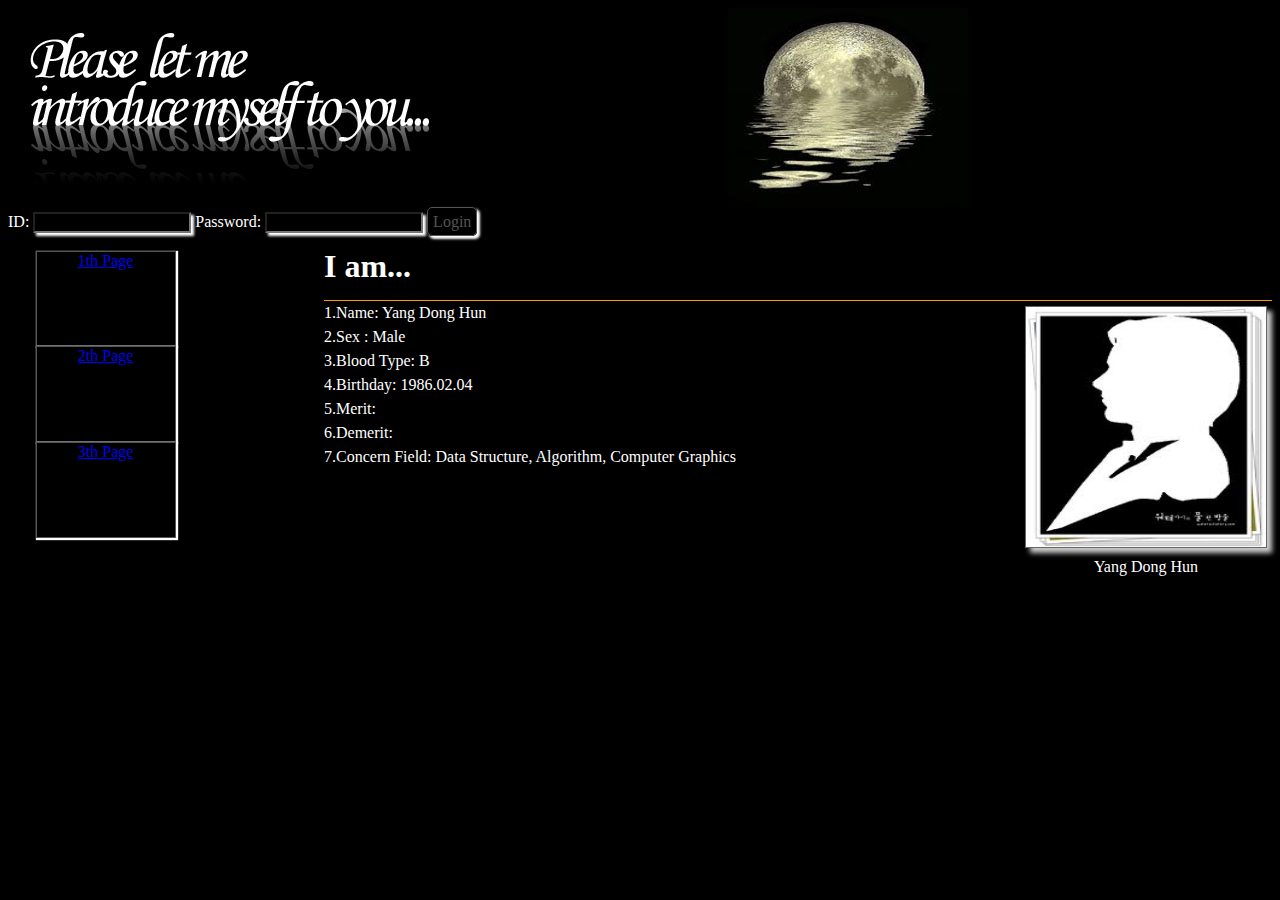
<file: index.html>
﻿<!DOCTYPE html>

<html lang="ko">

<head>
    <meta charset="utf-8">
    <title>1st Page</title>
    <link href="library.css" rel="stylesheet" type="text/css">    
</head>

<body>

    <header>
        <div>
            <img src="images/Moon.jpg" alt="moon">
        </div>

        <div class="subheader">
            <form>
                <label>ID: </label>
                <input name="userid" type="text">
                
                <label>Password: </label>
                <input name="passwprd" type="password">
                <span class="btn">
                    <a href="#">Login</a>
                </span>
            </form>
        </div>
    </header>

        <div class="diary"> <!--전체 메뉴를 .diary를 통해서 둘러 쌉니다.-->
            <ul class="subcontent">
                <li style="vertical:center"><a href="index.html">1th Page</a></li>
                <li style="vertical:center"><a href="index2.html">2th Page</a></li>
                <li style="vertical:center"><a href="index3.html">3th Page</a></li>
            </ul>
        </div>


    <article> 
    <hgroup>
        <h1>I am... </h1>
    </hgroup>

    <figure> <img src="images/Profile.jpg" width="240" height="240">
    <figcaption> Yang Dong Hun </figcaption>
    </figure>
        1.Name: Yang Dong Hun<br />
        2.Sex : Male<br />
        3.Blood Type: B<br />
        4.Birthday: 1986.02.04<br />
        5.Merit: <br />
        6.Demerit: <br />
        7.Concern Field: Data Structure, Algorithm, Computer Graphics<br />
    
    <section></section>
</article>

<footer></footer>

</body>
</html>
</file>
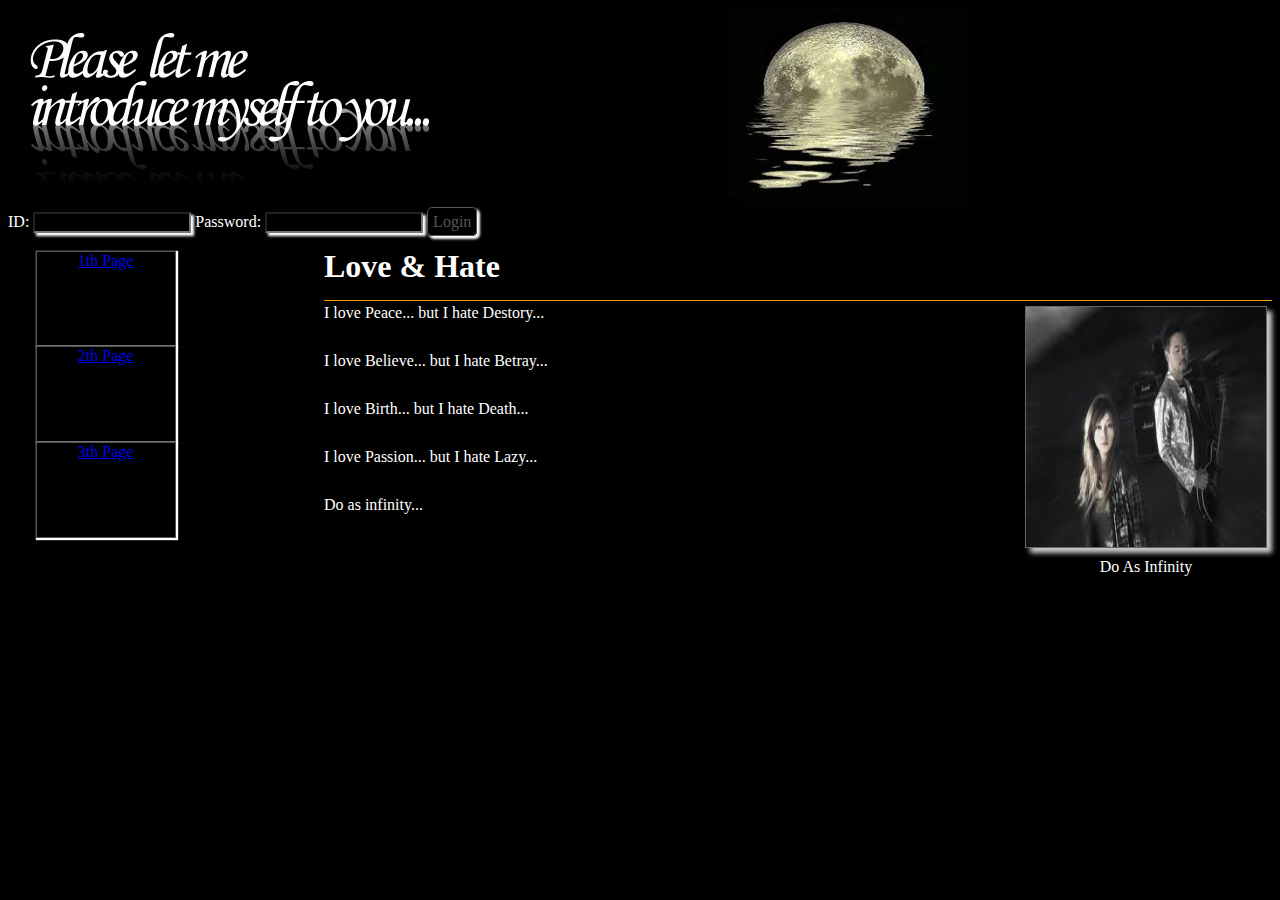
<file: index2.html>
﻿<!DOCTYPE html>

<html lang="ko">

<head>
    <meta charset="utf-8">
    <title>1st Page</title>
    <link href="library.css" rel="stylesheet" type="text/css">    
</head>

<body>

    <header>
        <div>
            <img src="images/Moon.jpg" alt="moon">
        </div>

        <div class="subheader">
            <form>
                <label>ID: </label>
                <input name="userid" type="text">
                
                <label>Password: </label>
                <input name="passwprd" type="password">
                <span class="btn">
                    <a href="#">Login</a>
                </span>
            </form>
        </div>
    </header>

        <div class="diary"> <!--전체 메뉴를 .diary를 통해서 둘러 쌉니다.-->
            <ul class="subcontent">
                <li style="vertical:center"><a href="index.html">1th Page</a></li>
                <li style="vertical:center"><a href="index2.html">2th Page</a></li>
                <li style="vertical:center"><a href="index3.html">3th Page</a></li>
            </ul>
        </div>

    <article> 
    <hgroup>
        <h1>Love & Hate </h1>
    </hgroup>

    <figure> <img src="images/doasinfinity.jpg" width="240" height="240">
    <figcaption> Do As Infinity </figcaption>
    </figure>
        I love Peace... but I hate Destory...<br />
        <br />
        I love Believe... but I hate Betray...<br />
        <br />
        I love Birth... but I hate Death...<br />
        <br />
        I love Passion... but I hate Lazy...<br />
        <br />
        Do as infinity...
    </article>

<footer></footer>

</body>
</html>
</file>
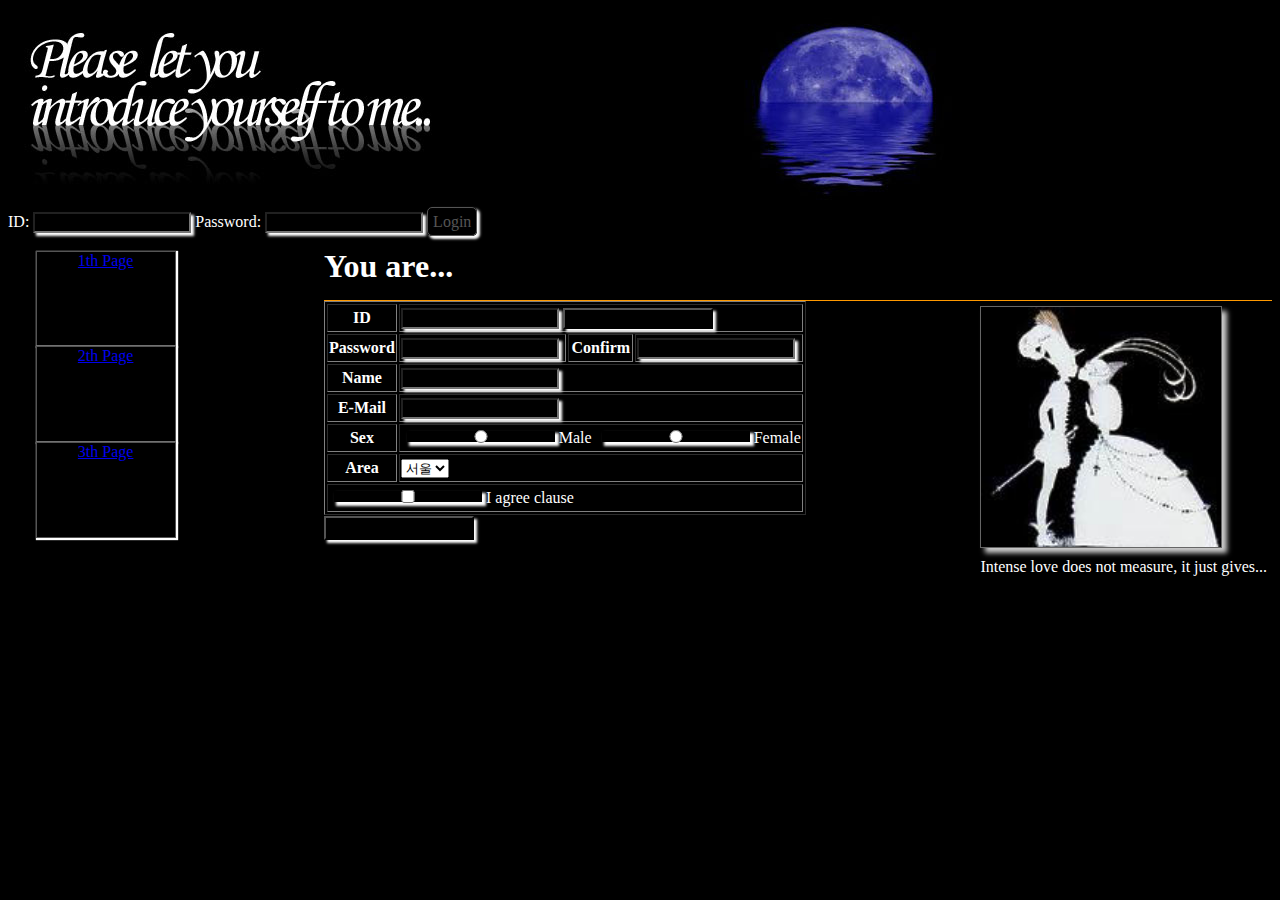
<file: index3.html>
﻿<!DOCTYPE html>

<html lang="ko">

<head>
    <meta charset="utf-8">
    <title>1st Page</title>
    <link href="library.css" rel="stylesheet" type="text/css">    
</head>

<body>

    <header>
        <div>
            <img src="images/Bluemoon.jpg" alt="bluemoon">
        </div>

        <div class="subheader">
            <form>
                <label>ID: </label>
                <input name="userid" type="text">
                
                
                <label>Password: </label>
                <input name="passwprd" type="password">
                <span class="btn">
                    <a href="#">Login</a>
                </span>
            </form>
        </div>
    </header>

        <div class="diary"> <!--전체 메뉴를 .diary를 통해서 둘러 쌉니다.-->
            <ul class="subcontent">
                <li style="vertical:center"><a href="index.html">1th Page</a></li>
                <li style="vertical:center"><a href="index2.html">2th Page</a></li>
                <li style="vertical:center"><a href="index3.html">3th Page</a></li>
            </ul>
        </div>

    <article> 
    <hgroup>
        <h1> You are... </h1>
    </hgroup>

    <figure> <img src="images/Couple.jpg" width="240" height="240">
    <figcaption> Intense love does not measure, it just gives... </figcaption>
    </figure>
        <form action="#" method="post">
			<table border="1">
				<tr>
					<th>ID</th>
					<td colspan="3">
						<input type="text"/>
						<input type="button" value="CheckDuplicate"/>
					</td>
				</tr>
				<tr>
					<th>Password</th>
					<td>
						<input type="text"/>
					</td>
					<th>Confirm</th>
					<td>
						<input type="password"/>
					</td>
				</tr>
				<tr>
					<th>Name</th>
					<td colspan="3">
						<input type="text"/>
					</td>
				</tr>
				<tr>
					<th>E-Mail</th>
					<td colspan="3">
						<input type="text"/>
					</td>
				</tr>
				<tr>
					<th>Sex</th>
					<td colspan="3">
						<input type="radio" name="sex" value="m"/>Male
						<input type="radio" name="sex" value="f"/>Female
					</td>
				</tr>
				<tr>
					<th>Area</th>
					<td colspan="3">
						<select>
							<option value="seoul">서울</option>
							<option value="busan">부산</option>
							<option value="etc">기타</option>
						</select>
					</td>
				</tr>
				<tr>
					<td colspan="4">
						<input type="checkbox" name="apply"/>I agree clause
					</td>
				</tr>
			</table>
		<input type="submit"  value="회원가입" />
		</form>

    
    <section></section>
</article>

<footer></footer>

</body>
</html>
</file>
<file: library.css>
﻿@charset "utf-8";
/* CSS Document */

body
{
    font-family: "한컴 쿨재즈 B";
    color:#FFFFFF;
    background:#000000;
}


	header
	{
    	    float:left;
    	    width:100%;
	}

	    subheader /* 최외곽 박스를 만드는 곳 */
	    {
	    	height:25px;
		padding:5px;   	
	    }

	        label /* input박스의 label을 만드는 곳 */
                {
	            margin: 5px, 5px, 20px, 0px;
		    width: 50px;
	            display:inline;
	            color:#FFFFFF;
	        }

	        input /* input박스를 만드는 곳 */
		{
	            width:150px;
		    background-color: #000000;	
		    /* border:1px solid #000000; */
	            box-shadow:2.5px 2.5px 2.5px #FFFFFF
	        }

		input:focus /* input박스에 커서가 왔을 경우 */
		{
	            background-color: #FFFFFF;
		    /* border:1px solid #000000; */
	            box-shadow:2.5px 2.5px 2.5px #FFFFFF
		}

		/* 다음과 같이 정의 할 경우,
		   링크가 텍스트뿐만 아니라 박스 전체에 링크 */

				.btn a /* 로그인 버튼 만드는 곳 */
				{
				    margin:0px 0px 5px 0px;
				    width:100px;
				    background-color: #000000;
				    display:inline;
				    color: #555555;
				    border:1px solid #555555;
				    padding:5px;
				    text-align:center;
				    text-decoration:none;
				    border-radius:5px;
				    box-shadow:2.5px 2.5px 2.5px #FFFFFF;
				    
				}
			
				.btn a:hover /* 로그인 버튼에 커서가 왔을 경우 */
				{
			
				    background-color:#FFFFFF;
				    color:#000000;
				}

				.btn a:active /* 로그인 버튼을 클릭 할 경우 */
				{

				    box-shadow:none;
				}
			
				.clear 	/* 박스에서 모서리와 모서리의 충돌로 디자인이 어긋나 있을 경우,
					   양 옆을 클리어 */ 
				{
				    clear:both;
				}
	
        ul.subcontent
	{
	    width:12.5%;
	    height:375px;
    	    float:left;

	    margin:17.5px 0px 0px 27.5px;
	    padding:0;
	}

		ul.subcontent li
		{
	    	    list-style-type:none; /* 리스트타입은 none으로 지정하여 앞부분의 불렛을 삭제 */
	    	    display:block; 
	    	    width:87.5%;
		    height:25%;
		    text-align:center; /* 글자 완전히 가운데 정렬은 미해결 */

		    padding:0px 0px 0px 0px;
		    margin: 2.5px, 2.5px, 2.5px, 2.5px;
		    float:left;
		    border:1px #555555 solid;

		    background-color:#000000;
		    box-shadow:1px 1px 1px 1px #FFFFFF
		}

		    ul.subcontent li.active
		    {
		        background:#FFFFFF;
		        padding-bottom:1px;
		        border-bottom:none;
		    }

		    ul.subcontent li:hover /* 마우스 커서가 해당 메뉴에 올라갈 경우 */
		    {
		        background:#555555;
		        padding-bottom:1px;
		        border-bottom:none;
		        cursor:pointer;
		        cursor:hand;
		}

		.diary
		{
		    /*border-bottom:1px solid #FFFFFF; */
		    height:25px;
		}

	article
	{
	    float:right;
	    width:75%;
	    /*font-size: 0.75em;*/
	    line-height: 1.5em;
	}

        figure
	{
	    float:right;
	    margin:5px;	
	}

        figure img
	{
	    border:1px solid #666;
	    box-shadow:#CCC 5px 5px 5px;
	}

        figcaption
	{
	    text-align:center;
        }

	section
	{
	    width:100%;
	    height:100px;
	    padding:10px;
	    clear:both;
        }

	footer
        {
	    clear:both;
	    height:100px;
	}

        hgroup
	{
	    border-bottom: 1px solid #F90;

        }
</file>
